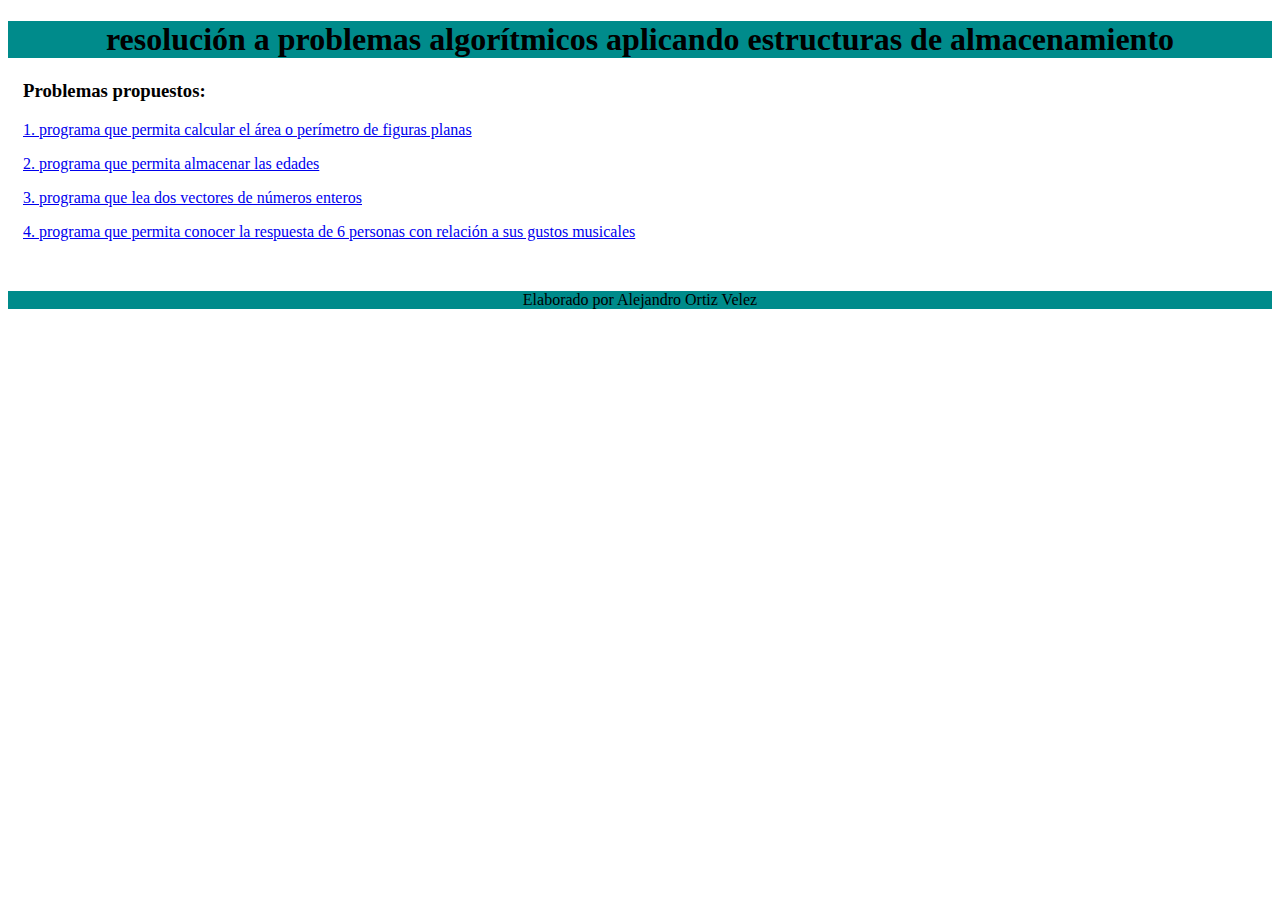
<file: index.html>
<!DOCTYPE html>
<html lang="en">
<head>
    <meta charset="UTF-8">
    <meta http-equiv="X-UA-Compatible" content="IE=edge">
    <meta name="viewport" content="width=device-width, initial-scale=1.0">
    <title>resolución a problemas algorítmicos</title>
    <link rel="stylesheet" href="css/estilos.css"></style>
    <!-- CSS only -->
    <link href="https://cdn.jsdelivr.net/npm/bootstrap@5.2.2/dist/css/bootstrap.min.css" rel="stylesheet" integrity="sha384-Zenh87qX5JnK2Jl0vWa8Ck2rdkQ2Bzep5IDxbcnCeuOxjzrPF/et3URy9Bv1WTRi" crossorigin="anonymous">
    <!-- JavaScript Bundle with Popper -->
    <script src="https://cdn.jsdelivr.net/npm/bootstrap@5.2.2/dist/js/bootstrap.bundle.min.js" integrity="sha384-OERcA2EqjJCMA+/3y+gxIOqMEjwtxJY7qPCqsdltbNJuaOe923+mo//f6V8Qbsw3" crossorigin="anonymous"></script>
</head>
<body>
    <section id="titulo">
        <h1> resolución a problemas algorítmicos aplicando
            estructuras de almacenamiento</h1>
    </section>
    <section id="subtitulo">
        <h3>Problemas propuestos:</h3>
    </section>
    <section id="contenido"> 
        <p><a href="problema1.html">1. programa que permita calcular el área o perímetro de figuras planas </a>  </p>
        <p><a href="problema2.html">2. programa que permita almacenar las edades</a>  </p>
        <p><a href="problema3.html">3. programa que lea dos vectores de números enteros</a>  </p>
        <p><a href="problema4.html">4. programa  que permita conocer
            la respuesta de 6 personas con relación a sus gustos musicales</a>  </p>

    </section>
    <footer ><div class="fixed-bottom">Elaborado por Alejandro Ortiz Velez</div></footer>
</body>
</html>
</file>
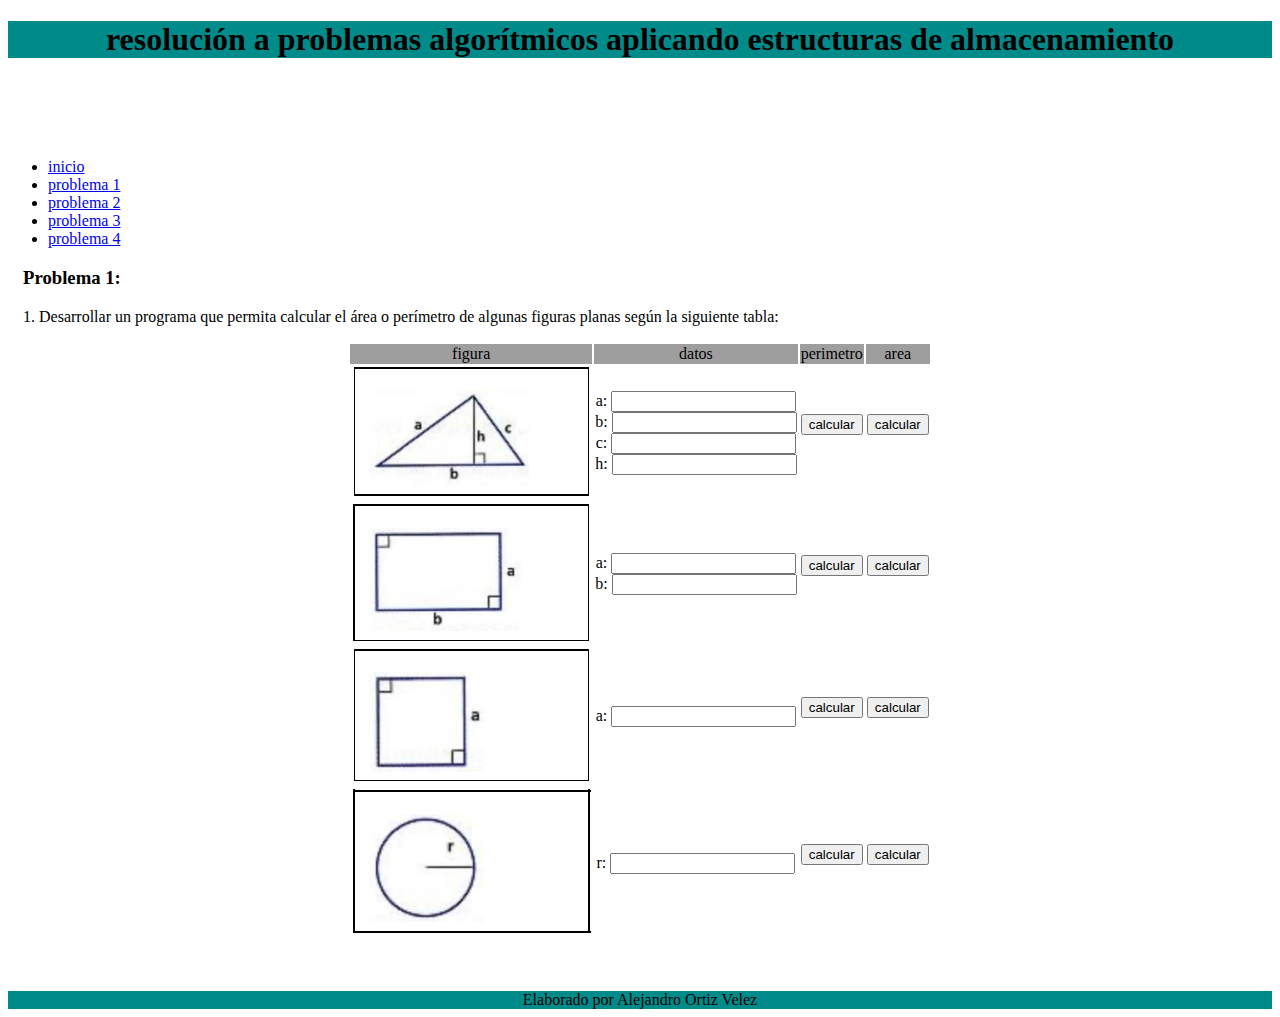
<file: problema1.html>
<!DOCTYPE html>
<html lang="es">
<head>
    <meta charset="UTF-8">
    <meta http-equiv="X-UA-Compatible" content="IE=edge">
    <meta name="viewport" content="width=device-width, initial-scale=1.0">
    <title>problema 1</title>
    <link rel="stylesheet" href="css/estilos.css"></style>
    <!-- CSS only -->
    <link href="https://cdn.jsdelivr.net/npm/bootstrap@5.2.2/dist/css/bootstrap.min.css" rel="stylesheet" integrity="sha384-Zenh87qX5JnK2Jl0vWa8Ck2rdkQ2Bzep5IDxbcnCeuOxjzrPF/et3URy9Bv1WTRi" crossorigin="anonymous">
    <!-- JavaScript Bundle with Popper -->
    <script src="https://cdn.jsdelivr.net/npm/bootstrap@5.2.2/dist/js/bootstrap.bundle.min.js" integrity="sha384-OERcA2EqjJCMA+/3y+gxIOqMEjwtxJY7qPCqsdltbNJuaOe923+mo//f6V8Qbsw3" crossorigin="anonymous"></script>
    
    <!-- Codigo JavaScript con la solucion del problema 1 -->
    <script src="javascript/problema1.js"></script>
</head>
<body>
    <div class="fixed-top">
    <section id="titulo">
        <h1> resolución a problemas algorítmicos aplicando
            estructuras de almacenamiento</h1>
    </section>
    </div>
        <nav id="barra" class="navbar navbar-expand-lg bg-light">
            <div class="container-fluid">
             
              <div class="collapse navbar-collapse" id="navbarNav">
                <ul class="navbar-nav">
                    <li class="nav-item">
                        <a class="nav-link" href="index.html">inicio</a>
                    </li>
                  <li class="nav-item">
                    <a class="nav-link active" aria-current="page" href="#">problema 1</a>
                  </li>
                  <li class="nav-item">
                    <a class="nav-link" href="problema2.html">problema 2</a>
                  </li>
                  <li class="nav-item">
                    <a class="nav-link" href="problema3.html">problema 3</a>
                  </li>
                  <li class="nav-item">
                    <a class="nav-link" href="problema4.html">problema 4</a>
                  </li>
                </ul>
              </div>
            </div>
          
      </nav>
    <section id="subtitulo">
        <h3>Problema 1:</h3>
    </section>
    <section id="contenido">
        <p>1. Desarrollar un programa que permita calcular el área o perímetro de algunas figuras planas según la
            siguiente tabla: </p>
        <table id="tabla" class="table table-bordered border-dark">
            <tr id="cabeceras">
                <td>figura</td>
                <td>datos</td>
                <td>perimetro</td>
                <td>area</td>
            </tr>
            <tr>
                <td><img src="imagenes/triangulo.png" alt="">
                </td>
                <td>
                    a: <input id="a_t" type="number"><br>
                    b: <input id="b_t" type="number"><br>
                    c: <input id="c_t" type="number"><br>
                    h: <input id="h_t" type="number"><br>

                </td>
                <td >                    
                    <button onclick="perimetro_triangulo()" class="btn btn-dark">calcular</button>
                    <br>
                    <br>
                    <label id="perimetro_t" for=""></label>
                </td>
                <td >
                    <button onclick="area_triangulo()" class="btn btn-dark">calcular</button>
                    <br><br>
                    <label id="area_t" for=""></label>
                
                </td>
              </tr>
            <tr>
                <td><img src="imagenes/rectangulo.png" alt=""></td>
                <td>
                    a: <input id="a_r" type="number"><br>
                    b: <input id="b_r" type="number"><br>
                </td>
                <td>
                    <button onclick="perimetro_rectangulo()" class="btn btn-dark">calcular</button>
                    <br><br>
                    <label id="perimetro_r" for=""></label>
                </td>
                <td>
                    <button onclick="area_rectangulo()" class="btn btn-dark">calcular</button>
                    <br><br>
                    <label id="area_r" for=""></label>
                </td>
                </tr>
            <tr>
               <td><img src="imagenes/cuadrado.png" alt=""></td>
               <td>
                a: <input id="a_c" type="number"><br>

               </td>
               <td>
                <button onclick="perimetro_cuadrado()" class="btn btn-dark">calcular</button>
                    <br><br>
                    <label id="perimetro_cua" for=""></label>
               </td>
               <td>
                <button onclick="area_cuadrado()" class="btn btn-dark">calcular</button>
                <br><br>
                <label id="area_cua" for=""></label>
            </td>
            </tr>
            <tr>
                <td><img src="imagenes/circulo.png" alt=""></td>
                <td>
                    r: <input id="r_c" type="number"><br>
                </td>
                <td>
                    <button onclick="perimetro_circulo()" class="btn btn-dark">calcular</button>
                    <br><br>
                    <label id="perimetro_cir" for=""></label>
                </td>
                <td>
                    <button onclick="area_circulo()" class="btn btn-dark">calcular</button>
                    <br><br>
                    <label id="area_cir" for=""></label>
                </td>
            </tr>
        </table>
        
    </section>
    <footer ><div class="fixed-bottom">Elaborado por Alejandro Ortiz Velez</div></footer>

</body>
</html>
</file>
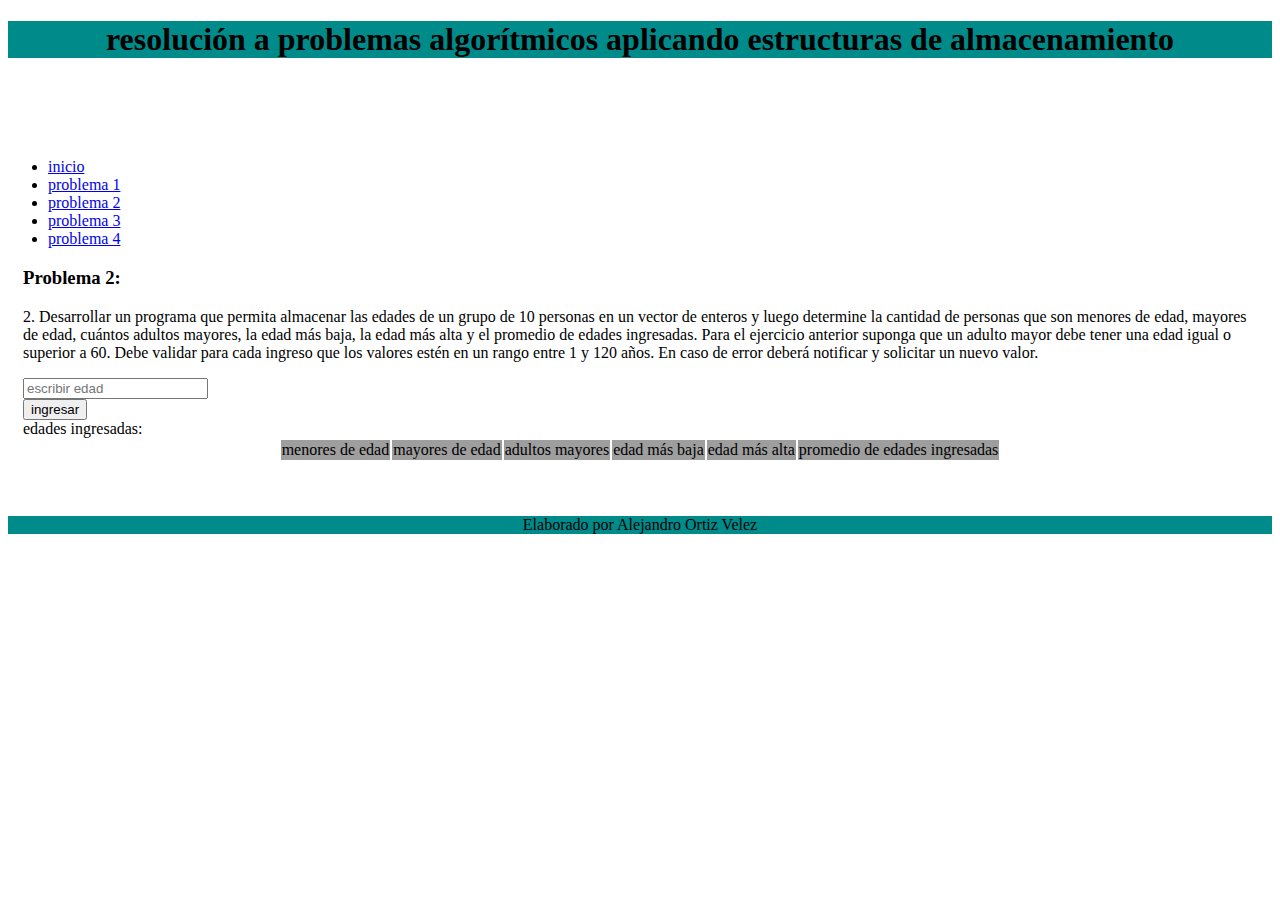
<file: problema2.html>
<!DOCTYPE html>
<html lang="es">
<head>
    <meta charset="UTF-8">
    <meta http-equiv="X-UA-Compatible" content="IE=edge">
    <meta name="viewport" content="width=device-width, initial-scale=1.0">
    <title>problema 2</title>
    <link rel="stylesheet" href="css/estilos.css"></style>
    <!-- CSS only -->
    <link href="https://cdn.jsdelivr.net/npm/bootstrap@5.2.2/dist/css/bootstrap.min.css" rel="stylesheet" integrity="sha384-Zenh87qX5JnK2Jl0vWa8Ck2rdkQ2Bzep5IDxbcnCeuOxjzrPF/et3URy9Bv1WTRi" crossorigin="anonymous">
    <!-- JavaScript Bundle with Popper -->
    <script src="https://cdn.jsdelivr.net/npm/bootstrap@5.2.2/dist/js/bootstrap.bundle.min.js" integrity="sha384-OERcA2EqjJCMA+/3y+gxIOqMEjwtxJY7qPCqsdltbNJuaOe923+mo//f6V8Qbsw3" crossorigin="anonymous"></script>
    
    <!-- Codigo JavaScript con la solucion del problema 2 -->
    <script src="javascript/problema2.js"></script>
</head>
<body>
  <div class="fixed-top">
    <section id="titulo">
        <h1> resolución a problemas algorítmicos aplicando
            estructuras de almacenamiento</h1>
    </section>
  </div>
    <nav id="barra" class="navbar navbar-expand-lg bg-light">
        <div class="container-fluid">
         
          <div class="collapse navbar-collapse" id="navbarNav">
            <ul class="navbar-nav">
                <li class="nav-item">
                    <a class="nav-link" href="index.html">inicio</a>
                </li>
                <li class="nav-item">
                    <a class="nav-link" href="problema1.html">problema 1</a>
                  </li>
              <li class="nav-item">
                <a class="nav-link active" aria-current="page" href="#">problema 2</a>
              </li>
             
              <li class="nav-item">
                <a class="nav-link" href="problema3.html">problema 3</a>
              </li>
              <li class="nav-item">
                <a class="nav-link" href="problema4.html">problema 4</a>
              </li>
            </ul>
          </div>
        </div>
      
  </nav>
  <section id="subtitulo">
    <h3>Problema 2:</h3>
</section>
<section id="contenido">
    <p>2. Desarrollar un programa que permita almacenar las edades de un grupo de 10 personas en un vector de
        enteros y luego determine la cantidad de personas que son menores de edad, mayores de edad, cuántos
        adultos mayores, la edad más baja, la edad más alta y el promedio de edades ingresadas. Para el ejercicio
        anterior suponga que un adulto mayor debe tener una edad igual o superior a 60. Debe validar para cada
        ingreso que los valores estén en un rango entre 1 y 120 años. En caso de error deberá notificar y solicitar
        un nuevo valor. </p>

<div style="width: 250px;" class="input-group mb-3">
  <input id="entrada" type="text" class="form-control" placeholder="escribir edad" aria-label="Recipient's username" aria-describedby="basic-addon2">
  <button onclick="calcularEdades()" class="btn btn-dark">ingresar</button></div>
  <section><label id="edades" for="">edades ingresadas: </label></section>
  <table id="tabla" class="table table-bordered border-dark">
    <tr id="cabeceras">
        <td>menores de edad</td>
        <td>mayores de edad</td>
        <td>adultos mayores</td>
        <td>edad más baja</td>
        <td>edad más alta</td>
        <td>promedio de edades ingresadas</td>
    </tr>
    <tr>
      <td id="menores"></td>
      <td id="mayores"></td>
      <td id="a_mayor"></td>
      <td id="menor"></td>
      <td id="mayor"></td>
      <td id="promedio"></td>
    </tr>
  </table>
</section>
<footer><div class="fixed-bottom">Elaborado por Alejandro Ortiz Velez</div></footer>

</body>
</html>
</file>
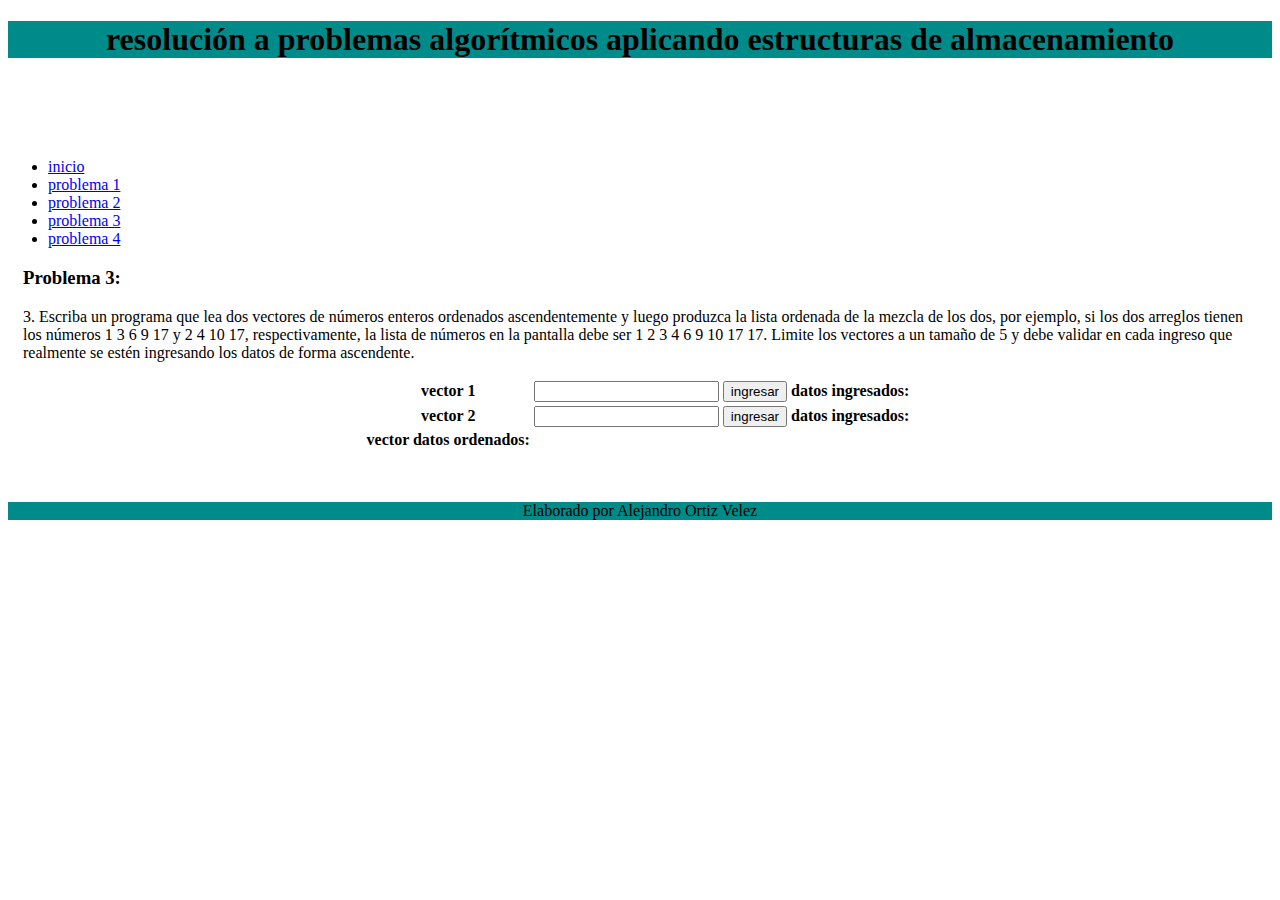
<file: problema3.html>
<!DOCTYPE html>
<html lang="es">
<head>
    <meta charset="UTF-8">
    <meta http-equiv="X-UA-Compatible" content="IE=edge">
    <meta name="viewport" content="width=device-width, initial-scale=1.0">
    <title>problema 3</title>
    <link rel="stylesheet" href="css/estilos.css"></style>
    <!-- CSS only -->
    <link href="https://cdn.jsdelivr.net/npm/bootstrap@5.2.2/dist/css/bootstrap.min.css" rel="stylesheet" integrity="sha384-Zenh87qX5JnK2Jl0vWa8Ck2rdkQ2Bzep5IDxbcnCeuOxjzrPF/et3URy9Bv1WTRi" crossorigin="anonymous">
    <!-- JavaScript Bundle with Popper -->
    <script src="https://cdn.jsdelivr.net/npm/bootstrap@5.2.2/dist/js/bootstrap.bundle.min.js" integrity="sha384-OERcA2EqjJCMA+/3y+gxIOqMEjwtxJY7qPCqsdltbNJuaOe923+mo//f6V8Qbsw3" crossorigin="anonymous"></script>
    
    <!-- Codigo JavaScript con la solucion del problema 3 -->
    <script src="javascript/problema3.js"></script>
</head>
<body>
  <div class="fixed-top">
    <section id="titulo">
        <h1> resolución a problemas algorítmicos aplicando
            estructuras de almacenamiento</h1>
    </section>
  </div>
    <nav id="barra" class="navbar navbar-expand-lg bg-light">
        <div class="container-fluid">
         
          <div class="collapse navbar-collapse" id="navbarNav">
            <ul class="navbar-nav">
                <li class="nav-item">
                    <a class="nav-link" href="index.html">inicio</a>
                </li>
                <li class="nav-item">
                    <a class="nav-link" href="problema1.html">problema 1</a>
                  </li>
              
             
              <li class="nav-item">
                <a class="nav-link" href="problema2.html">problema 2</a>
              </li>
              <li class="nav-item">
                <a class="nav-link active" aria-current="page" href="#">problema 3</a>
              </li>
              <li class="nav-item">
                <a class="nav-link" href="problema4.html">problema 4</a>
              </li>
            </ul>
          </div>
        </div>
      
  </nav>
  <section id="subtitulo">
    <h3>Problema 3:</h3>
</section>
<section id="contenido">
  <p>3. Escriba un programa que lea dos vectores de números enteros ordenados ascendentemente y luego
    produzca la lista ordenada de la mezcla de los dos, por ejemplo, si los dos arreglos tienen los números 1
    3 6 9 17 y 2 4 10 17, respectivamente, la lista de números en la pantalla debe ser 1 2 3 4 6 9 10 17 17.
    Limite los vectores a un tamaño de 5 y debe validar en cada ingreso que realmente se estén ingresando
    los datos de forma ascendente.  </p>

<table id="tabla" class="table">
  <tr>
    <th>vector 1</th>
    <td>          
      <input id="lista1" type="text" class="form-control" placeholder="" aria-label="Recipient's username" aria-describedby="basic-addon2">
    </td>
    <td>
      <button onclick="agregarLista1()" class="btn btn-dark">ingresar</button>
    </td>
    <th>datos ingresados:</th>
    <td id="datos1"></td>
  </tr>
  <tr>
    <th>vector 2</th>
    <td>          
      <input id="lista2" type="text" class="form-control" placeholder="" aria-label="Recipient's username" aria-describedby="basic-addon2">
    </td>
    <td>
      <button onclick="agregarLista2()" class="btn btn-dark">ingresar</button>
    </td>
    <th>datos ingresados:</th>
    <td id="datos2"></td>
  </tr>
  <tr>
    <th>vector datos ordenados:</th>
    <td id="datos_ordenados"></td>
  </tr>
</table>
</section>
<footer ><div class="fixed-bottom">Elaborado por Alejandro Ortiz Velez</div></footer>

</body>
</html>
</file>
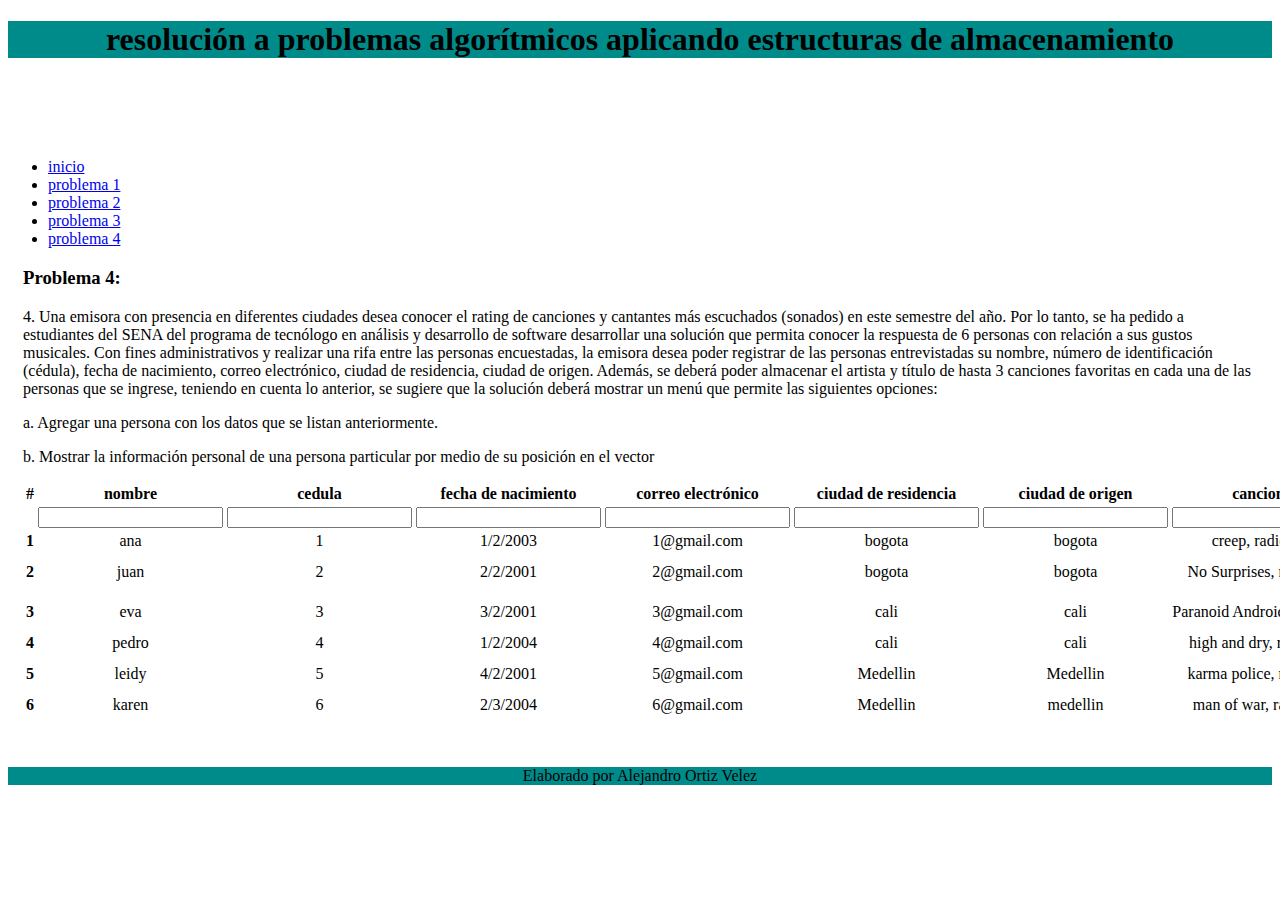
<file: problema4.html>
<!DOCTYPE html>
<html lang="es">
<head>
    <meta charset="UTF-8">
    <meta http-equiv="X-UA-Compatible" content="IE=edge">
    <meta name="viewport" content="width=device-width, initial-scale=1.0">
    <title>problema 4</title>
    <link rel="stylesheet" href="css/estilos.css"></style>
    <!-- CSS only -->
    <link href="https://cdn.jsdelivr.net/npm/bootstrap@5.2.2/dist/css/bootstrap.min.css" rel="stylesheet" integrity="sha384-Zenh87qX5JnK2Jl0vWa8Ck2rdkQ2Bzep5IDxbcnCeuOxjzrPF/et3URy9Bv1WTRi" crossorigin="anonymous">
    <!-- JavaScript Bundle with Popper -->
    <script src="https://cdn.jsdelivr.net/npm/bootstrap@5.2.2/dist/js/bootstrap.bundle.min.js" integrity="sha384-OERcA2EqjJCMA+/3y+gxIOqMEjwtxJY7qPCqsdltbNJuaOe923+mo//f6V8Qbsw3" crossorigin="anonymous"></script>
    
    <!-- Codigo JavaScript con la solucion del problema 4 -->
    <script src="javascript/problema4.js"></script>
</head>
<body>
  <div class="fixed-top">
    <section id="titulo">
        <h1> resolución a problemas algorítmicos aplicando
            estructuras de almacenamiento</h1>
    </section>
  </div>
    <nav id="barra" class="navbar navbar-expand-lg bg-light">
        <div class="container-fluid">
         
          <div class="collapse navbar-collapse" id="navbarNav">
            <ul class="navbar-nav">
                <li class="nav-item">
                    <a class="nav-link" href="index.html">inicio</a>
                </li>
                <li class="nav-item">
                    <a class="nav-link" href="problema1.html">problema 1</a>
                  </li>
                  <li class="nav-item">
                    <a class="nav-link" href="problema2.html">problema 2</a>
                  </li>
            <li class="nav-item">
                <a class="nav-link" href="problema3.html">problema 3</a>
              </li>
              
              <li class="nav-item">
                <a class="nav-link active" aria-current="page" href="#">problema 4</a>
              </li>
             
              
            </ul>
          </div>
        </div>
      
  </nav>
  <section id="subtitulo">
    <h3>Problema 4:</h3>
</section>
<section id="contenido">
  <p>4. Una emisora con presencia en diferentes ciudades desea conocer el rating de canciones y cantantes más
    escuchados (sonados) en este semestre del año. Por lo tanto, se ha pedido a estudiantes del SENA del
    programa de tecnólogo en análisis y desarrollo de software desarrollar una solución que permita conocer
    la respuesta de 6 personas con relación a sus gustos musicales. Con fines administrativos y realizar una
    rifa entre las personas encuestadas, la emisora desea poder registrar de las personas entrevistadas su
    nombre, número de identificación (cédula), fecha de nacimiento, correo electrónico, ciudad de residencia,
    ciudad de origen. Además, se deberá poder almacenar el artista y título de hasta 3 canciones favoritas en
    cada una de las personas que se ingrese, teniendo en cuenta lo anterior, se sugiere que la solución deberá
    mostrar un menú que permite las siguientes opciones:
   </p>
    <p>    a. Agregar una persona con los datos que se listan anteriormente.
    </p>
    <p> b. Mostrar la información personal de una persona particular por medio de su posición en el vector </p>

<table id="tabla" class="table">
  <thead>
    <tr>
      <th scope="col">#</th>
      <th scope="col">nombre</th>
      <th scope="col">cedula</th>
      <th scope="col">fecha de nacimiento</th>
      <th scope="col">correo electrónico</th>
      <th scope="col">ciudad de residencia</th>
      <th scope="col">ciudad de origen</th>
      <th scope="col">cancion 1 </th>
      <th scope="col">cancion 2 </th>
      <th scope="col">cancion 3 </th>

    </tr>
    <tr>
      <td></td>
      <td>
          <input id="nombre" type="text" class="form-control" placeholder="" aria-label="Recipient's username" aria-describedby="basic-addon2">
      </td>
      <td>          
        <input id="cedula" type="text" class="form-control" placeholder="" aria-label="Recipient's username" aria-describedby="basic-addon2">
      </td>
      <td>          
        <input id="nacimiento" type="text" class="form-control" placeholder="" aria-label="Recipient's username" aria-describedby="basic-addon2">
      </td>
      <td>          
        <input id="correo" type="text" class="form-control" placeholder="" aria-label="Recipient's username" aria-describedby="basic-addon2">
      </td>
      <td>          
        <input id="residencia" type="text" class="form-control" placeholder="" aria-label="Recipient's username" aria-describedby="basic-addon2">
      </td>
      <td>          
        <input id="origen" type="text" class="form-control" placeholder="" aria-label="Recipient's username" aria-describedby="basic-addon2">
      </td>
      <td>          
        <input id="cancion1" type="text" class="form-control" placeholder="" aria-label="Recipient's username" aria-describedby="basic-addon2">
      </td>
      <td>          
        <input id="cancion2" type="text" class="form-control" placeholder="" aria-label="Recipient's username" aria-describedby="basic-addon2">
      </td>
      <td>          
        <input id="cancion3" type="text" class="form-control" placeholder="" aria-label="Recipient's username" aria-describedby="basic-addon2">
      </td>
      <td>
        <button onclick="agregarPersona()" class="btn btn-dark">ingresar</button>
      </td>
    </tr>
  </thead>
  <tbody id="tabla">
    
  </tbody>
</table>
</section>
<footer ><div class="fixed-bottom">Elaborado por Alejandro Ortiz Velez</div></footer>

</body>
</html>
</file>
<file: css/estilos.css>
#titulo{
    text-align: center;
    background-color: darkcyan;
}
#barra{
    margin-top: 100px;
}
#subtitulo{
    margin-left: 15px;
}
#contenido{
    margin-left: 15px;
    margin-right: 15px;
    margin-bottom: 50px;
}
#tabla{
    margin-left: auto; margin-right: auto;
    text-align: center;
}
#cabeceras{
    background-color: rgb(159, 158, 158);
}
footer{
    text-align: center;
}
footer div{
    background-color: darkcyan;
}
</file>
